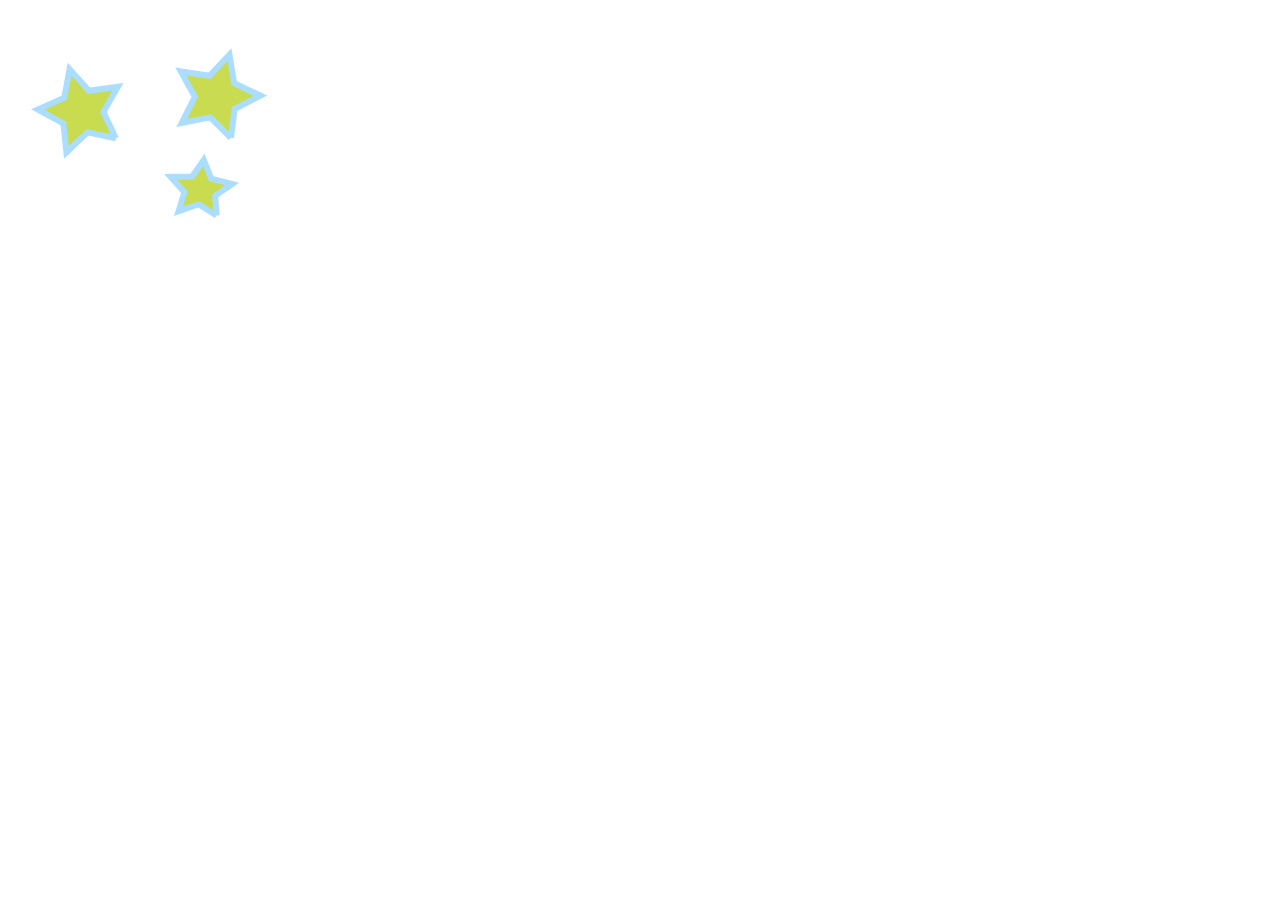
<file: star.html>
<!DOCTYPE html>
<html lang="en">
<head>
    <meta charset="UTF-8">
    <meta http-equiv="X-UA-Compatible" content="IE=edge">
    <meta name="viewport" content="width=device-width, initial-scale=1.0">
    <title>Document</title>
</head>
<body>
    <object data="images/star.svg">
    <embed src="images/star.svg" type="">
        <img src="images/star.svg" alt="">
        </object>


    
</body>
</html>
</file>
